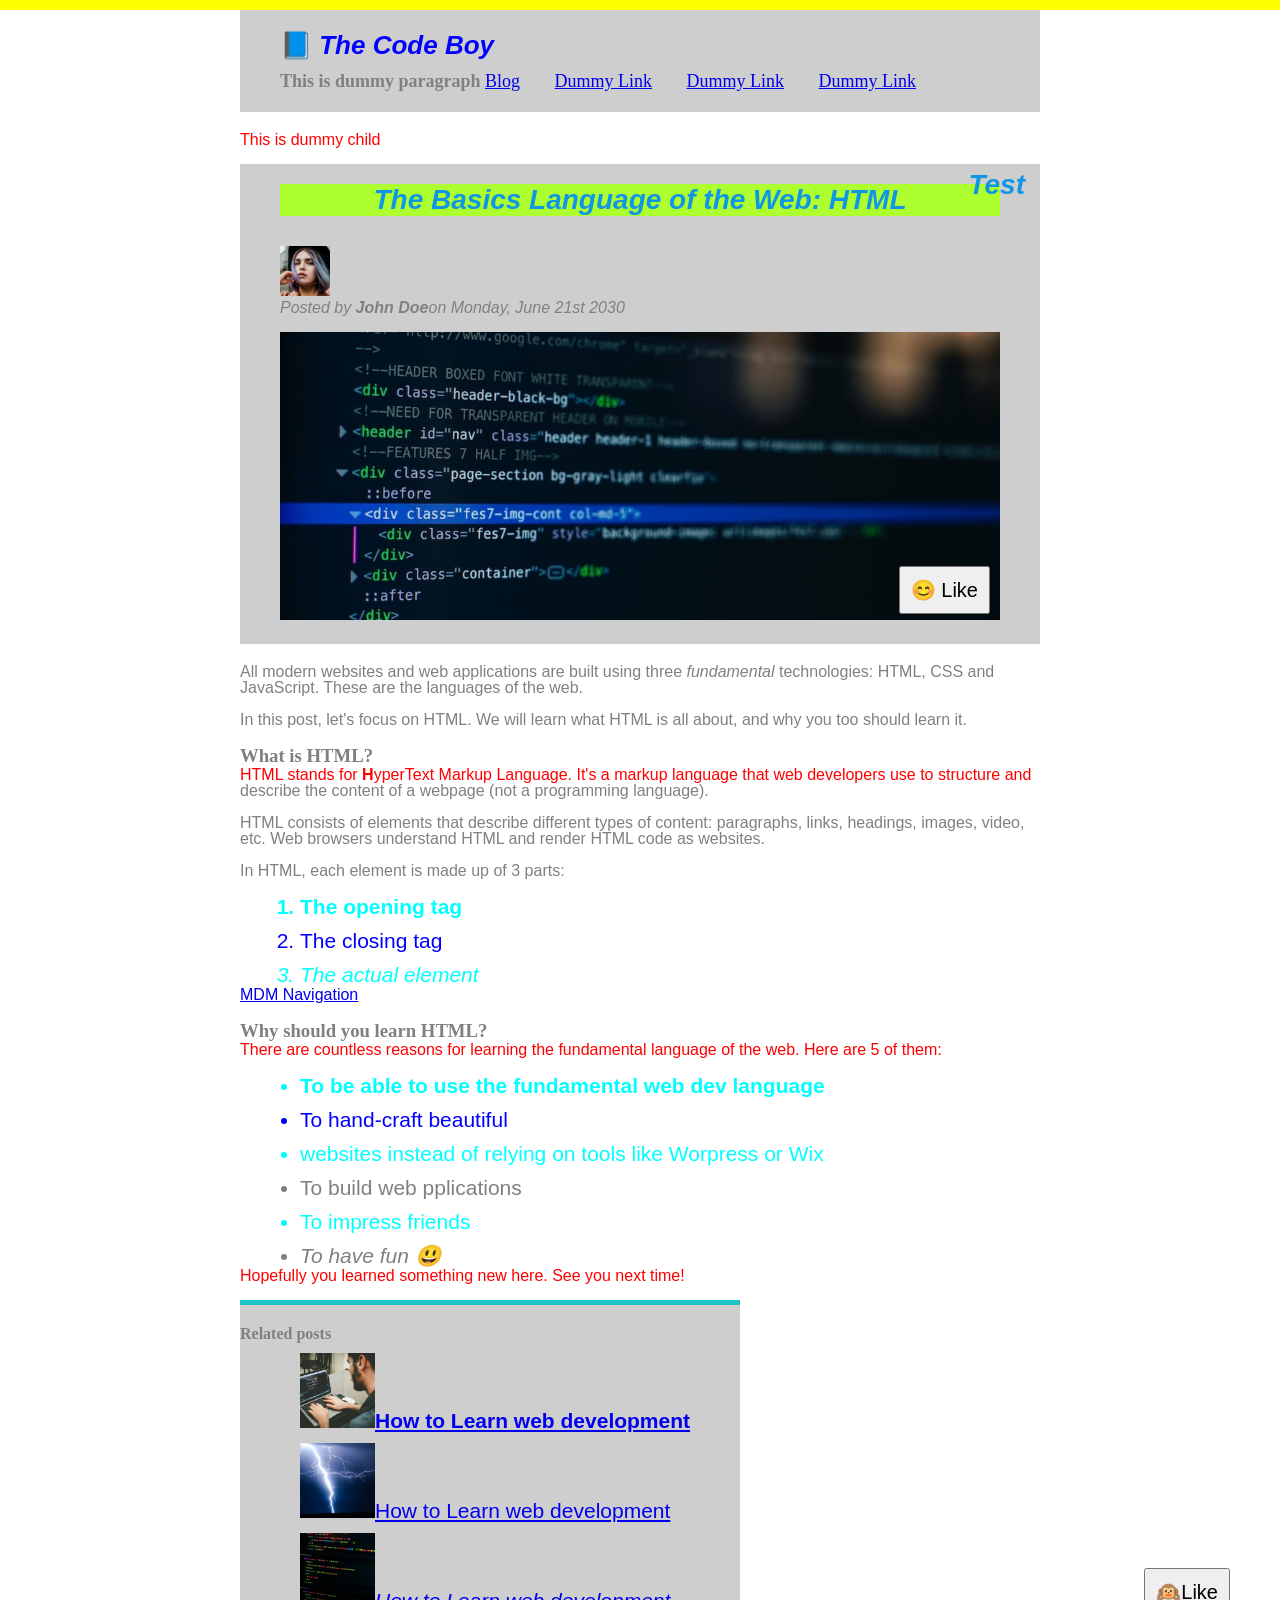
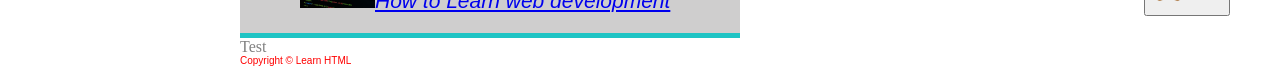
<file: HTML-Fundamentals/index.html>
<!DOCTYPE html>
<html lang="en">
  <head>
    <meta charset="UTF-8" />
    <title>[DEMO Html Content]</title>
    <link href="style.css" rel="stylesheet" />
  </head>

  <body>
    <div class="container">
      <header>
        <h1><i>📘 The Code Boy</i></h1>
        <nav>
          <strong>This is dummy paragraph</strong>
          <a href="./blog.html">Blog</a>
          <a href="#">Dummy Link</a>
          <a href="#">Dummy Link</a>
          <a href="#">Dummy Link</a>
        </nav>
      </header>
      <article>
        <p>This is dummy child</p>
        <header>
          <h2>The Basics Language of the Web: HTML</h2>
          <img
            src="./content/laura-jones.jpg"
            alt="Authoer Image"
            height="50"
            width="50"
          />
          <p id="author">
            Posted by <strong>John Doe</strong>on Monday, June 21st 2030
          </p>
          <img
            src="./content/post-img.jpg"
            height="100"
            width="250"
            alt="HTML Codeon a Screen"
            class="post-img"
            class="lang-img"
          />
          <button class="smily-like">😊 Like</button>
        </header>
        <p>
          All modern websites and web applications are built using three
          <em>fundamental</em>
          technologies: HTML, CSS and JavaScript. These are the languages of the
          web.
        </p>

        <p>
          In this post, let's focus on HTML. We will learn what HTML is all
          about, and why you too should learn it.
        </p>

        <h3>What is HTML?</h3>
        <p>
          HTML stands for <strong>H</strong>yperText Markup Language. It's a
          markup language that web developers use to structure and describe the
          content of a webpage (not a programming language).
        </p>
        <p>
          HTML consists of elements that describe different types of content:
          paragraphs, links, headings, images, video, etc. Web browsers
          understand HTML and render HTML code as websites.
        </p>
        <p>In HTML, each element is made up of 3 parts:</p>
        <ol>
          <li>The opening tag</li>
          <li>The closing tag</li>
          <li>The actual element</li>
        </ol>

        <p>
          <a href="https://developer.mozilla.org/en-US/" target="_blank"
            >MDM Navigation</a
          >
        </p>
        <h3>Why should you learn HTML?</h3>

        <p>
          There are countless reasons for learning the fundamental language of
          the web. Here are 5 of them:
        </p>

        <ul>
          <li>To be able to use the fundamental web dev language</li>
          <li>To hand-craft beautiful</li>
          <li>websites instead of relying on tools like Worpress or Wix</li>
          <li>To build web pplications</li>
          <li>To impress friends</li>
          <li>To have fun 😃</li>
        </ul>

        <p>Hopefully you learned something new here. See you next time!</p>
      </article>
      <aside>
        <h4>Related posts</h4>
        <ul class="related">
          <li>
            <img src="./content/related-1.jpg" height="75" width="75" /><a
              href="#"
              >How to Learn web development</a
            >
          </li>
          <li>
            <img src="./content/related-2.jpg" height="75" width="75" /><a
              href="#"
              >How to Learn web development</a
            >
          </li>
          <li>
            <img src="./content/related-3.jpg" height="75" width="75" /><a
              href="#"
              >How to Learn web development</a
            >
          </li>
        </ul>
      </aside>
      <footer>
        <a>Test</a>
        <!-- here if we use inline then style color then it will be having highest priority -->
        <p id="copyright" class="copyright text">Copyright &copy; Learn HTML</p>
      </footer>
    </div>
    <button class="monkey-like">🙉Like</button>
  </body>
</html>
</file>
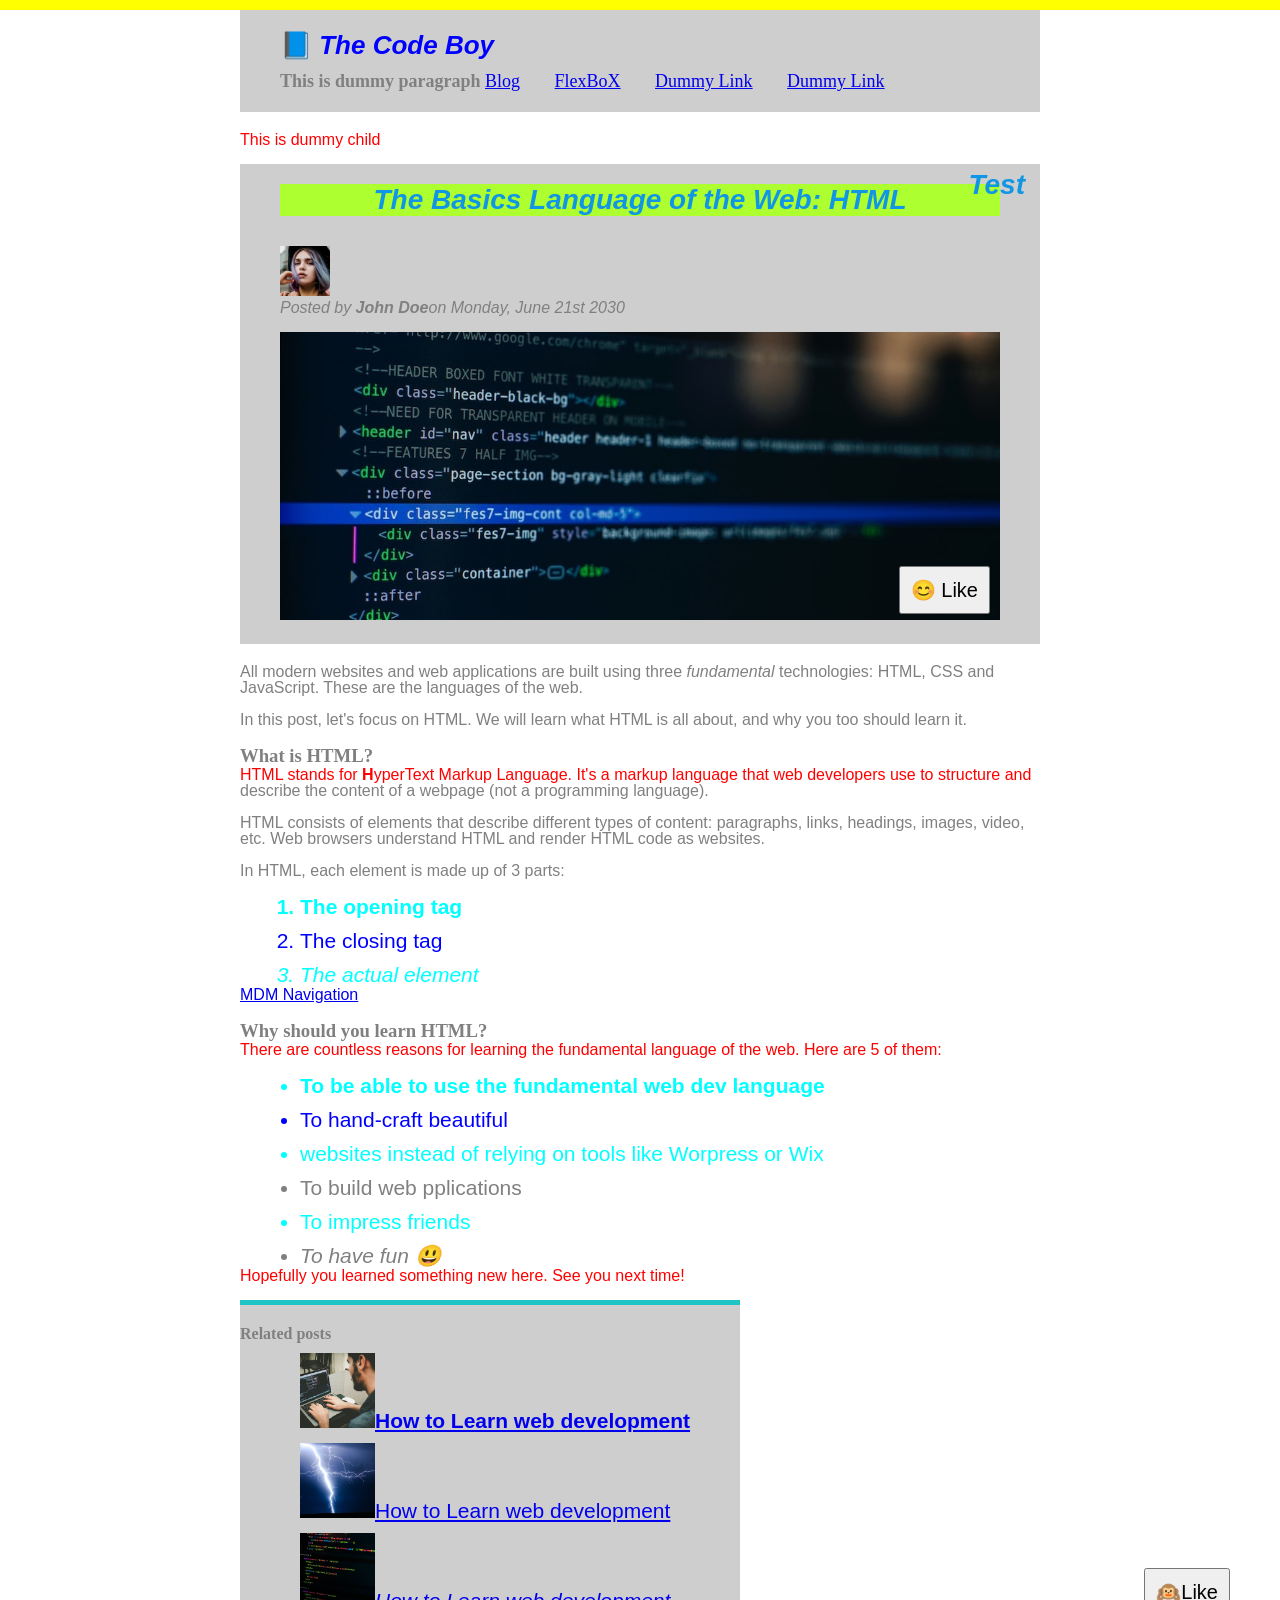
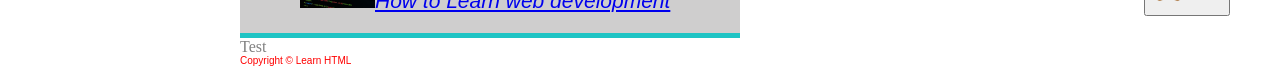
<file: HTML-Fundamentals/basics-with-flex-grid/index.html>
<!DOCTYPE html>
<html lang="en">
  <head>
    <meta charset="UTF-8" />
    <title>[DEMO Html Content]</title>
    <link href="style.css" rel="stylesheet" />
  </head>

  <body>
    <div class="container">
      <header>
        <h1><i>📘 The Code Boy</i></h1>
        <nav>
          <strong>This is dummy paragraph</strong>
          <a href="./blog.html">Blog</a>
          <a href="flexbox.html">FlexBoX</a>
          <a href="#">Dummy Link</a>
          <a href="#">Dummy Link</a>
        </nav>
      </header>
      <article>
        <p>This is dummy child</p>
        <header>
          <h2>The Basics Language of the Web: HTML</h2>
          <img
            src="./../basics/../content/laura-jones.jpg"
            alt="Authoer Image"
            height="50"
            width="50"
          />
          <p id="author">
            Posted by <strong>John Doe</strong>on Monday, June 21st 2030
          </p>
          <img
            src="./../basics/../content/post-img.jpg"
            height="100"
            width="250"
            alt="HTML Codeon a Screen"
            class="post-img"
            class="lang-img"
          />
          <button class="smily-like">😊 Like</button>
        </header>
        <p>
          All modern websites and web applications are built using three
          <em>fundamental</em>
          technologies: HTML, CSS and JavaScript. These are the languages of the
          web.
        </p>

        <p>
          In this post, let's focus on HTML. We will learn what HTML is all
          about, and why you too should learn it.
        </p>

        <h3>What is HTML?</h3>
        <p>
          HTML stands for <strong>H</strong>yperText Markup Language. It's a
          markup language that web developers use to structure and describe the
          content of a webpage (not a programming language).
        </p>
        <p>
          HTML consists of elements that describe different types of content:
          paragraphs, links, headings, images, video, etc. Web browsers
          understand HTML and render HTML code as websites.
        </p>
        <p>In HTML, each element is made up of 3 parts:</p>
        <ol>
          <li>The opening tag</li>
          <li>The closing tag</li>
          <li>The actual element</li>
        </ol>

        <p>
          <a href="https://developer.mozilla.org/en-US/" target="_blank"
            >MDM Navigation</a
          >
        </p>
        <h3>Why should you learn HTML?</h3>

        <p>
          There are countless reasons for learning the fundamental language of
          the web. Here are 5 of them:
        </p>

        <ul>
          <li>To be able to use the fundamental web dev language</li>
          <li>To hand-craft beautiful</li>
          <li>websites instead of relying on tools like Worpress or Wix</li>
          <li>To build web pplications</li>
          <li>To impress friends</li>
          <li>To have fun 😃</li>
        </ul>

        <p>Hopefully you learned something new here. See you next time!</p>
      </article>
      <aside>
        <h4>Related posts</h4>
        <ul class="related">
          <li>
            <img
              src="./../basics/../content/related-1.jpg"
              height="75"
              width="75"
            /><a href="#">How to Learn web development</a>
          </li>
          <li>
            <img
              src="./../basics/../content/related-2.jpg"
              height="75"
              width="75"
            /><a href="#">How to Learn web development</a>
          </li>
          <li>
            <img
              src="./../basics/../content/related-3.jpg"
              height="75"
              width="75"
            /><a href="#">How to Learn web development</a>
          </li>
        </ul>
      </aside>
      <footer>
        <a>Test</a>
        <!-- here if we use inline then style color then it will be having highest priority -->
        <p id="copyright" class="copyright text">Copyright &copy; Learn HTML</p>
      </footer>
    </div>
    <button class="monkey-like">🙉Like</button>
  </body>
</html>
</file>
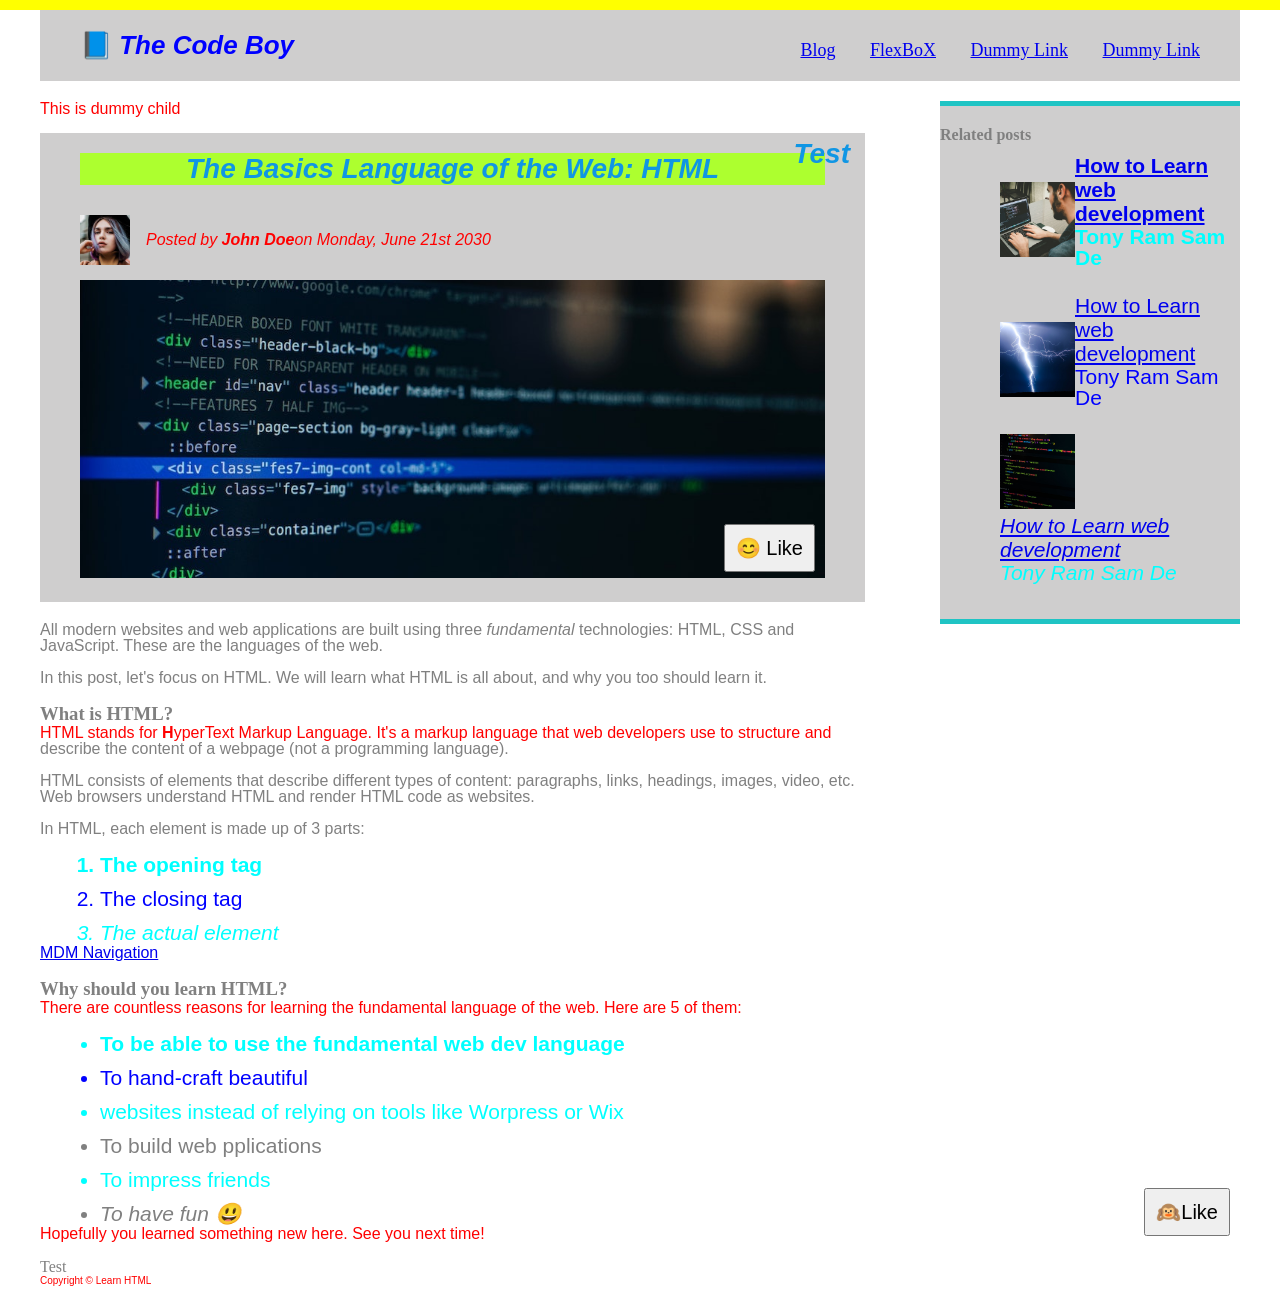
<file: HTML-Fundamentals/basics-with-flex/index.html>
<!DOCTYPE html>
<html lang="en">
  <head>
    <meta charset="UTF-8" />
    <title>[DEMO Html Content]</title>
    <link href="style.css" rel="stylesheet" />
  </head>

  <body>
    <div class="container">
      <header class="clearfix">
        <h1><i>📘 The Code Boy</i></h1>
        <nav>
          <!-- <strong>This is dummy paragraph</strong> -->
          <a href="./blog.html">Blog</a>
          <a href="flexbox.html">FlexBoX</a>
          <a href="#">Dummy Link</a>
          <a href="#">Dummy Link</a>
        </nav>
      </header>
      <div class="row">
      <article>
        <p>This is dummy child</p>
        <header>
          <h2>The Basics Language of the Web: HTML</h2>
          <div class="authoer-box">
            <img
              src="./../basics/../content/laura-jones.jpg"
              alt="Authoer Image"
              height="50"
              width="50"
              class="author-img"
            />
            <p id="author" class="author">
              <!--For fake text just type Lorem and then Enter -->
              Posted by <strong>John Doe</strong>on Monday, June 21st 2030
            </p>
          </div>

          <img
            src="./../basics/../content/post-img.jpg"
            height="100"
            width="250"
            alt="HTML Codeon a Screen"
            class="post-img"
            class="lang-img"
          />
          <button class="smily-like">😊 Like</button>
        </header>
        <p>
          All modern websites and web applications are built using three
          <em>fundamental</em>
          technologies: HTML, CSS and JavaScript. These are the languages of the
          web.
        </p>

        <p>
          In this post, let's focus on HTML. We will learn what HTML is all
          about, and why you too should learn it.
        </p>

        <h3>What is HTML?</h3>
        <p>
          HTML stands for <strong>H</strong>yperText Markup Language. It's a
          markup language that web developers use to structure and describe the
          content of a webpage (not a programming language).
        </p>
        <p>
          HTML consists of elements that describe different types of content:
          paragraphs, links, headings, images, video, etc. Web browsers
          understand HTML and render HTML code as websites.
        </p>
        <p>In HTML, each element is made up of 3 parts:</p>
        <ol>
          <li>The opening tag</li>
          <li>The closing tag</li>
          <li>The actual element</li>
        </ol>

        <p>
          <a href="https://developer.mozilla.org/en-US/" target="_blank"
            >MDM Navigation</a
          >
        </p>
        <h3>Why should you learn HTML?</h3>

        <p>
          There are countless reasons for learning the fundamental language of
          the web. Here are 5 of them:
        </p>

        <ul>
          <li>To be able to use the fundamental web dev language</li>
          <li>To hand-craft beautiful</li>
          <li>websites instead of relying on tools like Worpress or Wix</li>
          <li>To build web pplications</li>
          <li>To impress friends</li>
          <li>To have fun 😃</li>
        </ul>

        <p>Hopefully you learned something new here. See you next time!</p>
      </article>
      <aside>
        <h4>Related posts</h4>
        <ul class="related">
          <li class="related-post">
            <img
              src="./../basics/../content/related-1.jpg"
              height="75"
              width="75"
            />
            <div>
              <a href="#" class="related-link">How to Learn web development</a>
              <p class="related-author">Tony Ram Sam De</p>
            </div>
          </li>
          <li class="related-post">
            <img
              src="./../basics/../content/related-2.jpg"
              height="75"
              width="75"
            />
            <div>
              <a href="#" class="related-link">How to Learn web development</a>
              <p class="related-author">Tony Ram Sam De</p>
            </div>
          </li class="related-post">
          <li>
            <img
              src="./../basics/../content/related-3.jpg"
              height="75"
              width="75"
            />
            <div>
             <a href="#" class="related-link">How to Learn web development</a>
             <p class="related-author">Tony Ram Sam De</p>
            </div>
          </li>
        </ul>
      </aside>
      </div>
      <footer>
        <a>Test</a>
        <!-- here if we use inline then style color then it will be having highest priority -->
        <p id="copyright" class="copyright text">Copyright &copy; Learn HTML</p>
      </footer>
    </div>
    <button class="monkey-like">🙉Like</button>
  </body>
</html>
</file>
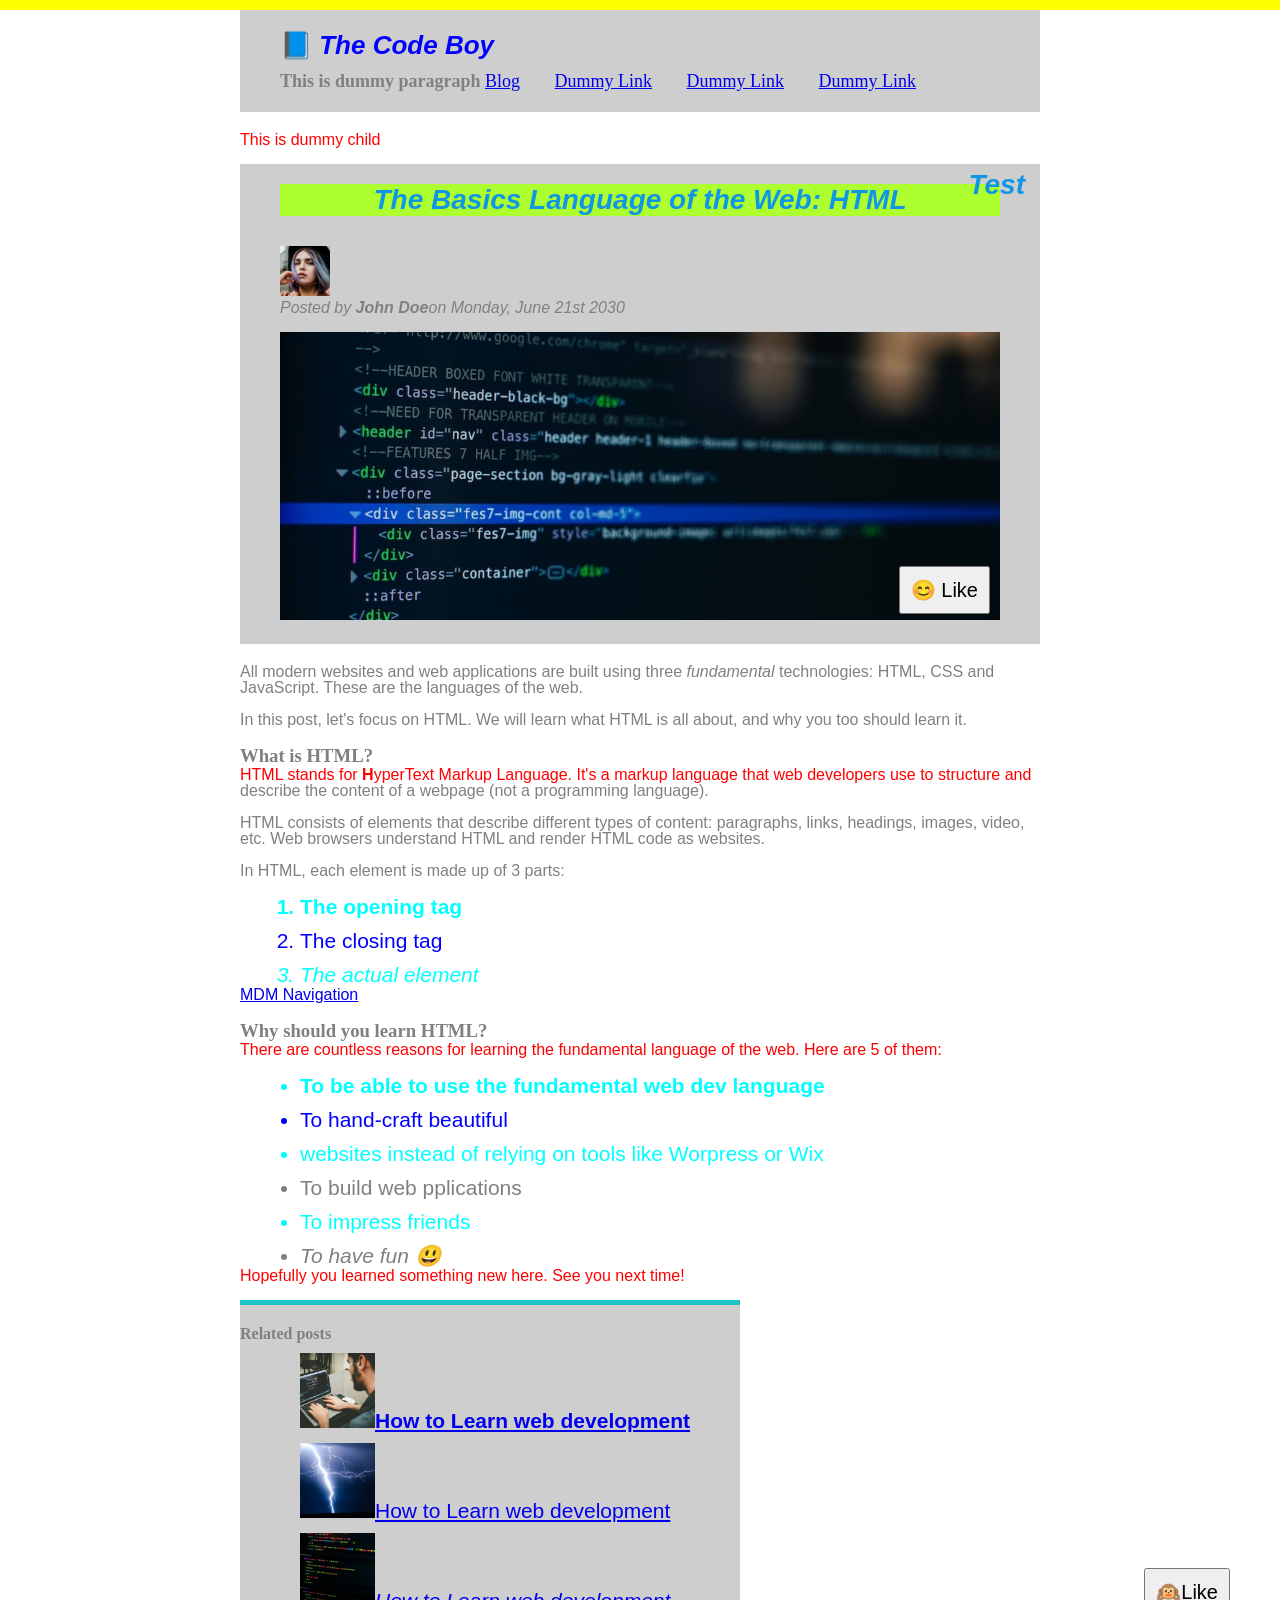
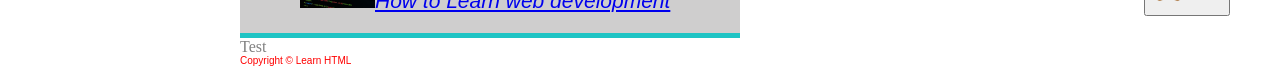
<file: HTML-Fundamentals/basics/index.html>
<!DOCTYPE html>
<html lang="en">
  <head>
    <meta charset="UTF-8" />
    <title>[DEMO Html Content]</title>
    <link href="style.css" rel="stylesheet" />
  </head>

  <body>
    <div class="container">
      <header>
        <h1><i>📘 The Code Boy</i></h1>
        <nav>
          <strong>This is dummy paragraph</strong>
          <a href="./blog.html">Blog</a>
          <a href="#">Dummy Link</a>
          <a href="#">Dummy Link</a>
          <a href="#">Dummy Link</a>
        </nav>
      </header>
      <article>
        <p>This is dummy child</p>
        <header>
          <h2>The Basics Language of the Web: HTML</h2>
          <img
            src="./../basics/../content/laura-jones.jpg"
            alt="Authoer Image"
            height="50"
            width="50"
          />
          <p id="author">
            Posted by <strong>John Doe</strong>on Monday, June 21st 2030
          </p>
          <img
            src="./../basics/../content/post-img.jpg"
            height="100"
            width="250"
            alt="HTML Codeon a Screen"
            class="post-img"
            class="lang-img"
          />
          <button class="smily-like">😊 Like</button>
        </header>
        <p>
          All modern websites and web applications are built using three
          <em>fundamental</em>
          technologies: HTML, CSS and JavaScript. These are the languages of the
          web.
        </p>

        <p>
          In this post, let's focus on HTML. We will learn what HTML is all
          about, and why you too should learn it.
        </p>

        <h3>What is HTML?</h3>
        <p>
          HTML stands for <strong>H</strong>yperText Markup Language. It's a
          markup language that web developers use to structure and describe the
          content of a webpage (not a programming language).
        </p>
        <p>
          HTML consists of elements that describe different types of content:
          paragraphs, links, headings, images, video, etc. Web browsers
          understand HTML and render HTML code as websites.
        </p>
        <p>In HTML, each element is made up of 3 parts:</p>
        <ol>
          <li>The opening tag</li>
          <li>The closing tag</li>
          <li>The actual element</li>
        </ol>

        <p>
          <a href="https://developer.mozilla.org/en-US/" target="_blank"
            >MDM Navigation</a
          >
        </p>
        <h3>Why should you learn HTML?</h3>

        <p>
          There are countless reasons for learning the fundamental language of
          the web. Here are 5 of them:
        </p>

        <ul>
          <li>To be able to use the fundamental web dev language</li>
          <li>To hand-craft beautiful</li>
          <li>websites instead of relying on tools like Worpress or Wix</li>
          <li>To build web pplications</li>
          <li>To impress friends</li>
          <li>To have fun 😃</li>
        </ul>

        <p>Hopefully you learned something new here. See you next time!</p>
      </article>
      <aside>
        <h4>Related posts</h4>
        <ul class="related">
          <li>
            <img
              src="./../basics/../content/related-1.jpg"
              height="75"
              width="75"
            /><a href="#">How to Learn web development</a>
          </li>
          <li>
            <img
              src="./../basics/../content/related-2.jpg"
              height="75"
              width="75"
            /><a href="#">How to Learn web development</a>
          </li>
          <li>
            <img
              src="./../basics/../content/related-3.jpg"
              height="75"
              width="75"
            /><a href="#">How to Learn web development</a>
          </li>
        </ul>
      </aside>
      <footer>
        <a>Test</a>
        <!-- here if we use inline then style color then it will be having highest priority -->
        <p id="copyright" class="copyright text">Copyright &copy; Learn HTML</p>
      </footer>
    </div>
    <button class="monkey-like">🙉Like</button>
  </body>
</html>
</file>
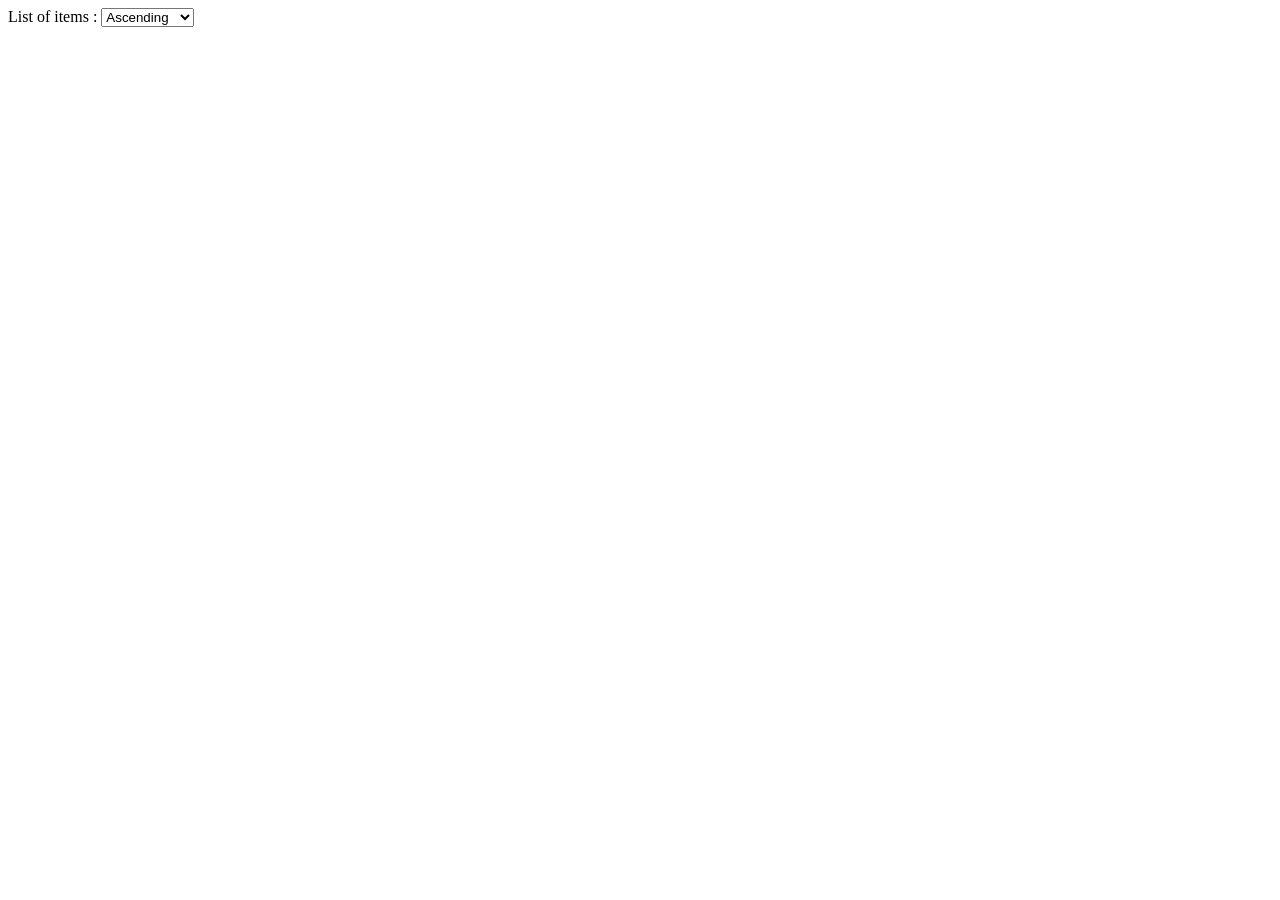
<file: execution/first-approach.html>
<!DOCTYPE html>
<html lang="en">
  <head>
    <meta charset="UTF-8" />
    <meta name="viewport" content="width=device-width, initial-scale=1.0" />
    <title>Document</title>
  </head>
  <body>
    <label>List of items : </label>
    <select id="items">
      <option value="asc">Ascending</option>
      <option value="desc">Descending</option>
    </select>
    <ul id="listData"></ul>
    <script>
      let records = [];
      const listElement = document.getElementById("listData");
      const optionElement = document.getElementById("items");

      async function fetchAll() {
        try {
          let data = await fetch("https://fakestoreapi.com/products");
          let result = await data.json();
          records = result;
          displayResult("asc");
        } catch (e) {
          console.log(e);
        }
      }

      function displayResult(type) {
        const sortedData = [...records].sort((a, b) => {
          return type == "asc" ? a.price - b.price : b.price - a.price;
        });

        listElement.innerHTML = "";
        sortedData.forEach((product) => {
          const li = document.createElement("li");
          li.textContent = `${product.title} : ${product.price}`;
          listElement.appendChild(li);
        });
      }

      optionElement.addEventListener("change", (e) => {
        displayResult(e.target.value);
      });

      fetchAll();
    </script>
  </body>
</html>
</file>
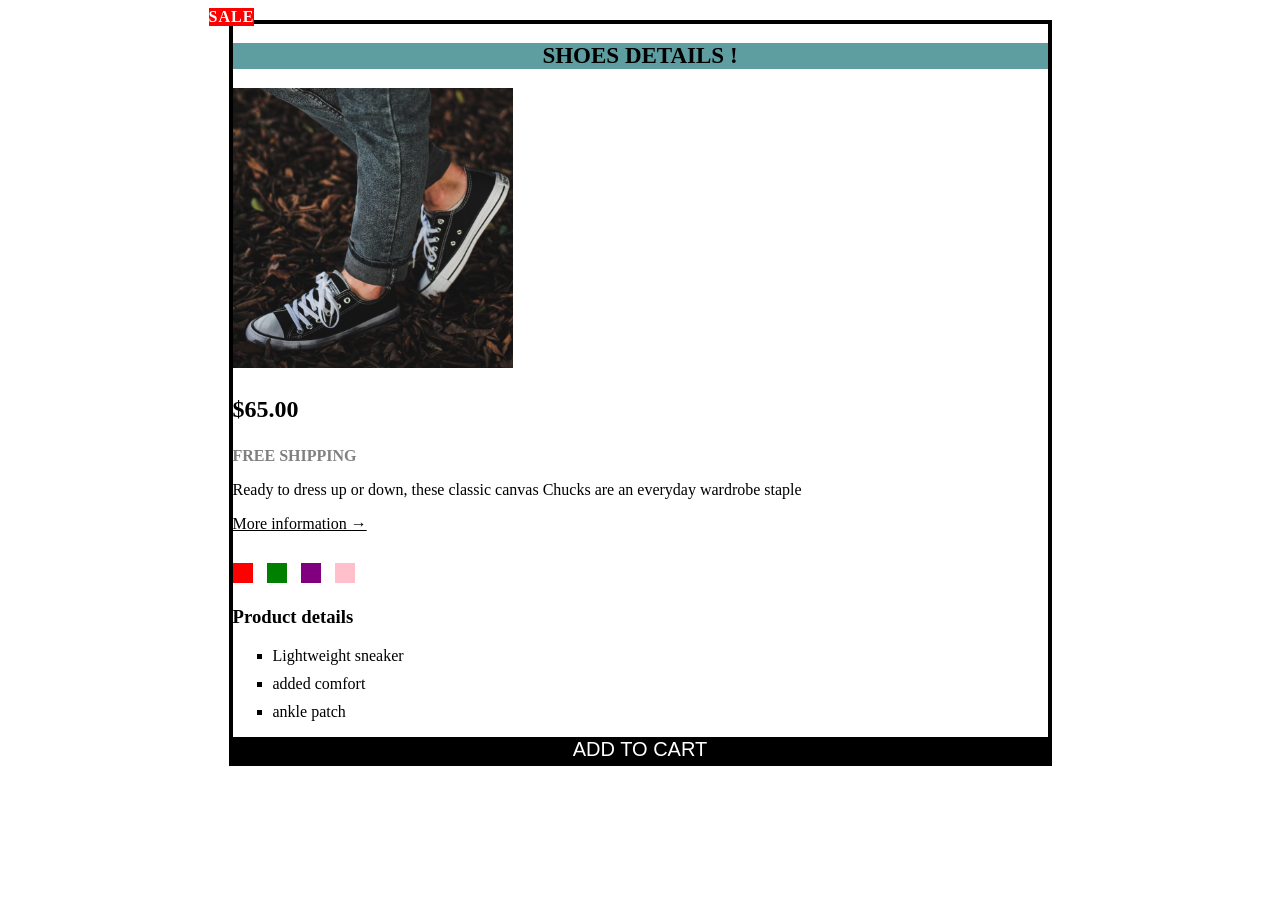
<file: HTML-Fundamentals/challenge.html>
<!DOCTYPE html>
<html>
  <head>
    <title>Shoes Shop</title>
    <link href="challenge.css" rel="stylesheet" />
  </head>
  <body>
    <article class="article-content">
      <h2 class="product-title">Shoes Details !</h2>
      <img src="./content/challenges.jpg" width="280" height="280" />
      <p class="price"><strong>$65.00</strong></p>
      <p class="shipping">Free shipping</p>
      <p>
        Ready to dress up or down, these classic canvas Chucks are an everyday
        wardrobe staple
      </p>
      <a class="more-info" href="#">More information &rarr;</a>
      <div class="square-color">
        <div class="color color-red"></div>
        <div class="color color-blue"></div>
        <div class="color color-yellow"></div>
        <div class="color color-pink"></div>
      </div>
      <h3 class="details-title">Product details</h3>
      <ul class="details-list">
        <li>Lightweight sneaker</li>
        <li>added comfort</li>
        <li>ankle patch</li>
      </ul>
      <button class="cart-button">Add to Cart</button>
      <p class="sale">sale</p>
    </article>
  </body>
</html>
</file>
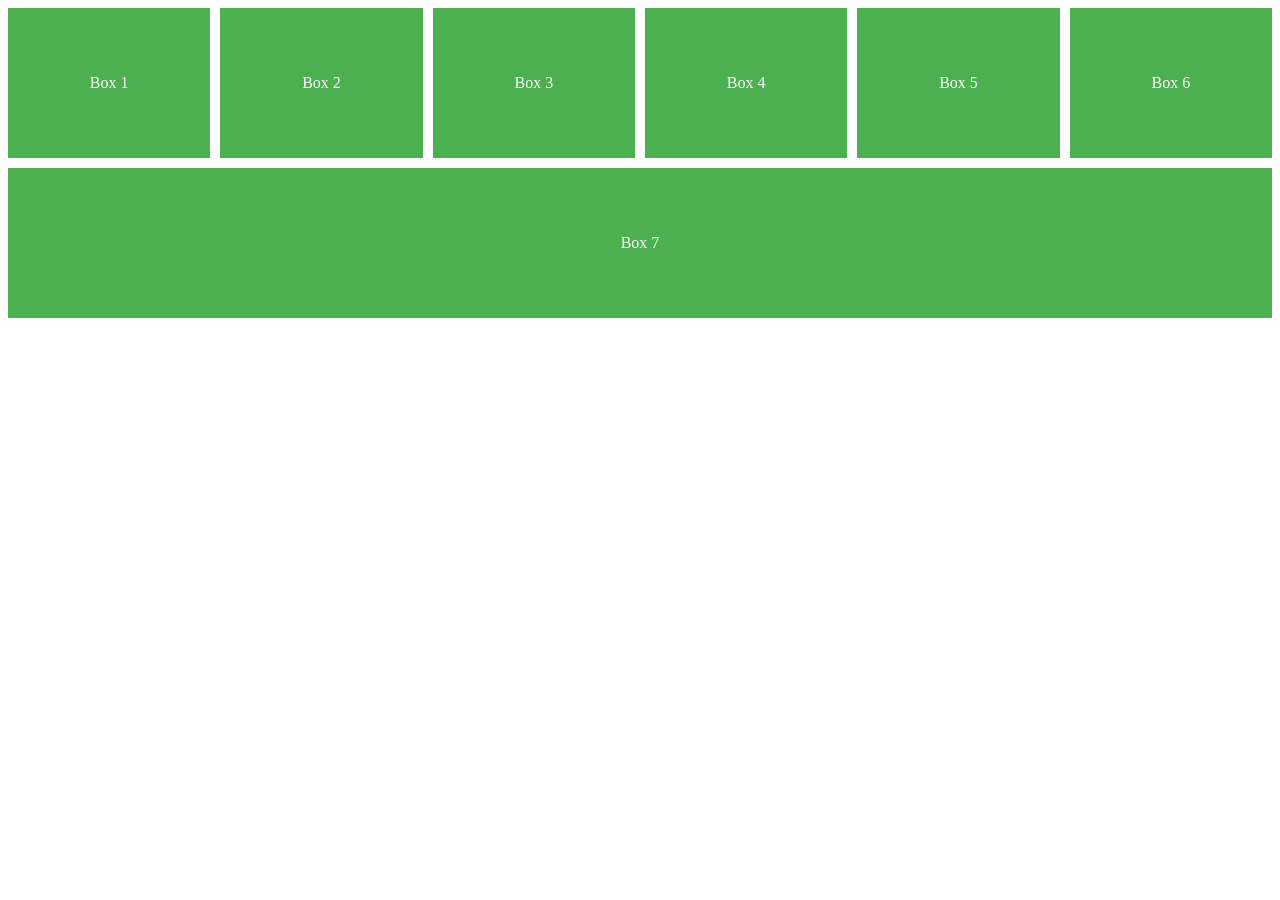
<file: HTML-Fundamentals/basics-pure-css/responsive-flex-media.html>
<!DOCTYPE html>
<html lang="en">
  <head>
    <meta charset="UTF-8" />
    <meta name="viewport" content="width=device-width, initial-scale=1.0" />
    <title>Flex One Column</title>
    <style>
      .container {
        display: flex;
        flex-wrap: wrap;
        gap: 10px;
        justify-content: center;
      }

      .box {
        flex: 1 1 200px; /* preferred width 200px */
        height: 150px;
        background-color: #4caf50;
        color: white;
        display: flex;
        align-items: center;
        justify-content: center;
      }

      /* Media query for small screens */
      @media (max-width: 600px) {
        .box {
          flex: 1 1 100%; /* Take full width */
        }
      }
    </style>
  </head>
  <body>
    <div class="container">
      <div class="box">Box 1</div>
      <div class="box">Box 2</div>
      <div class="box">Box 3</div>
      <div class="box">Box 4</div>
      <div class="box">Box 5</div>
      <div class="box">Box 6</div>
      <div class="box">Box 7</div>
    </div>
  </body>
</html>
</file>
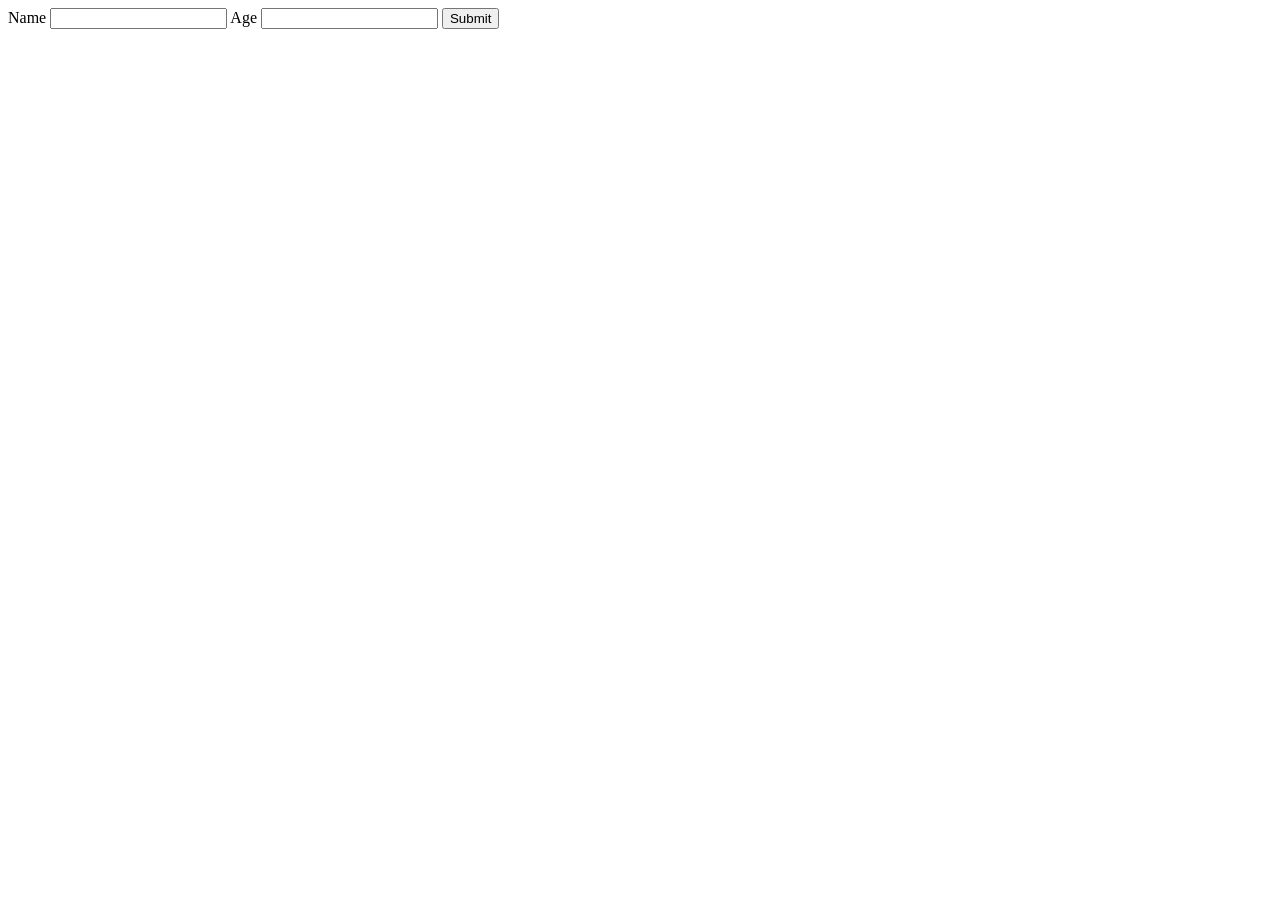
<file: HTML-Fundamentals/basics-pure-html/form-with-script.html>
<!DOCTYPE html>
<html lang="en">
  <head>
    <meta charset="UTF-8" />
    <meta name="viewport" content="width=device-width, initial-scale=1.0" />
    <title>Document</title>
  </head>
  <body>
    <form id="myform">
      <label>Name <input type="text" name="name" required /></label>
      <label>Age <input type="text" name="age" required /></label>
      <button type="submit">Submit</button>
    </form>
    <script>
      const form = document.getElementById("myform");
      form.addEventListener("submit", function (event) {
        event.preventDefault(); // Don’t do the thing you(Browser) were about to do by default
        const data = new FormData(form);
        for (let result of data.entries()) {
          console.log(result);
        }
      });
    </script>
  </body>
</html>
</file>
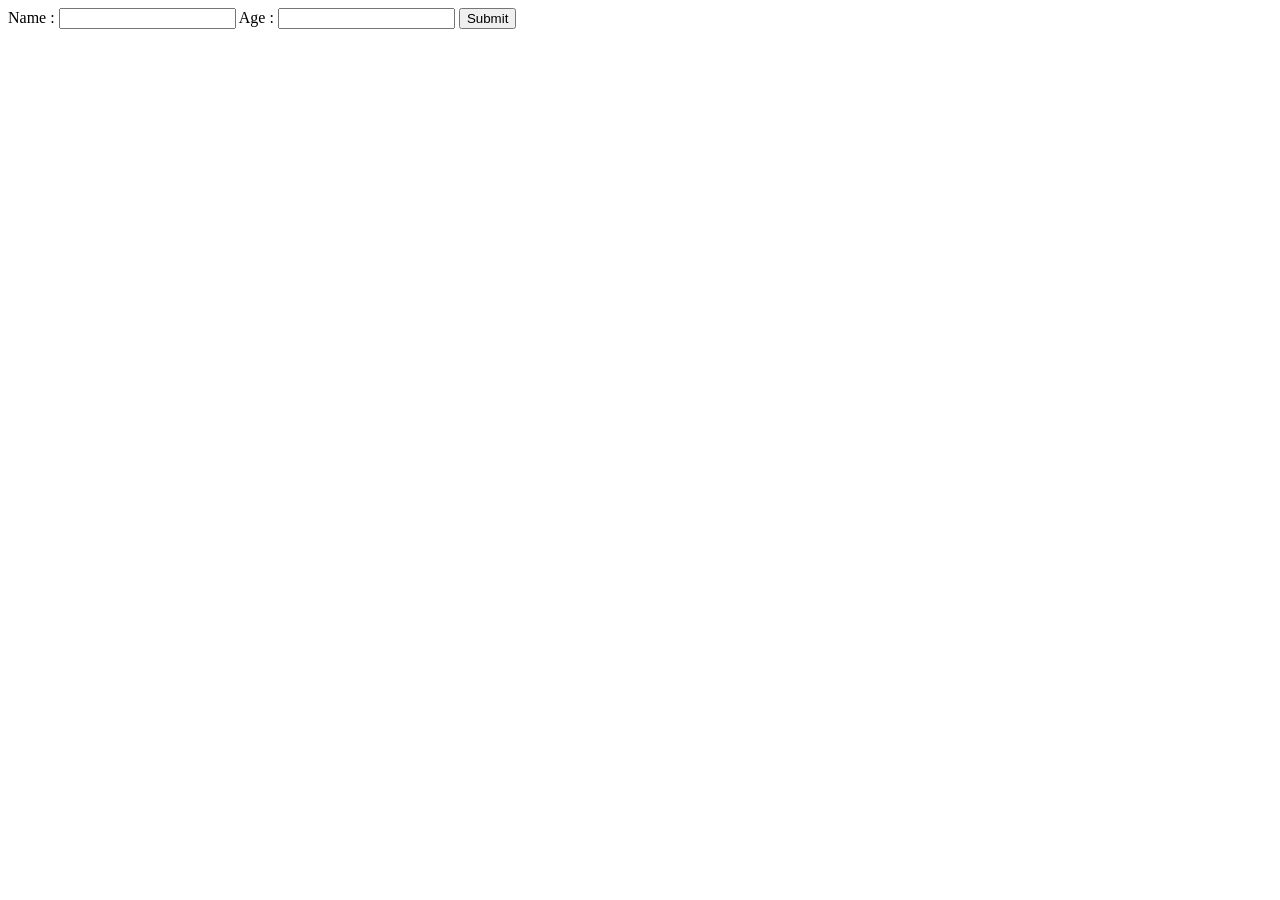
<file: HTML-Fundamentals/basics-pure-html/form.html>
<!DOCTYPE html>
<html lang="en">
  <head>
    <meta charset="UTF-8" />
    <meta name="viewport" content="width=device-width, initial-scale=1.0" />
    <title>Document</title>
  </head>
  <body>
    <!--  HTML Form with  validation -->
    <form name="/submit">
      <label>Name : <input type="text" name="fullname" required></input></label>
      <label>Age : <input type="number" name="age" required></input></label>
      <button>Submit</button>
    </form>
  </body>
</html>
</file>
<file: HTML-Fundamentals/style.css>
/* universal selector : no inheritance involved in that*/
* {
  /* border-top: 10px solid forestgreen;*/
  /*we can not keep margin and padding in body as those are not specific to text*/
  margin: 0;
  padding: 0;
}

body {
  color: grey;
  font-size: medium;
  border-top: 10px solid yellow;
  position: relative;
}

header {
  background-color: #cfcece;
  /* TopBottom & leftRight */
  padding: 20px 40px;
  margin-bottom: 20px;
  /* height: 80px; */
  position: relative;
}

aside {
  background-color: #cfcece;
  border-top: 5px solid #1fc4c4;
  border-bottom: 5px solid #1fc4c4;
  padding: 20px 0;
  width: 500px;
}

.post-img {
  width: 100%;
  height: auto;
}
h1,
h2,
p,
li {
  font-family: "Segoe UI", Tahoma, Geneva, Verdana, sans-serif;
}

h1,
h2 {
  color: rgb(16, 150, 228);
}

h1 {
  color: blue;
  font-size: 26px;
}

h2 {
  font-size: 28px;
  font-style: italic;
  text-align: center;
  margin-bottom: 30px;
}

h3 {
  margin-top: 17px;
}
p {
  line-height: 1;
  margin-bottom: 16px;
}

ul,
ol {
  margin-left: 50px;
}

li {
  font-size: 21px;
  margin: 10px;
}

li:last-child {
  margin-bottom: 0;
}

footer p {
  font-size: 14px;
}

#author {
  font-style: italic;
}

#copyright {
  font-size: 10px;
}

.related {
  list-style: none;
}

li:first-child {
  font-weight: bold;
}

li:last-child {
  font-style: italic;
}

li:nth-child(2) {
  color: blue;
}

li:nth-child(odd) {
  color: aqua;
}

article p:first-child {
  color: red;
}

article p:last-child {
  color: red;
}

/* LVHA - That should be the order */
/* Not working ! */
/* a:link {
  color: blueviolet;
  text-decoration: none;
} */

a:visited {
  color: lightcoral;
  text-decoration: none;
}

a:hover {
  color: green;
  text-decoration: underline dotted orange;
}

a:active {
  background-color: aquamarine;
}

#copyright {
  color: red;
}

.copyright {
  color: #1fc4c4;
}

.text {
  color: blue;
}

footer p {
  /* color: yellowgreen !important; */
}

/* nav a:link,
nav p {
  font-size: 18px;
} */

nav {
  font-size: 18px;
}

.container {
  width: 800px;
  margin: 0 auto;
}

/* This is for Testing the concept */
nav a:link {
  /* background-color: orange;
  margin: 20px; /*As links are block level element so only left and right margin will be applicable*/
  /* display: block; */

  margin-right: 30px;
  margin-top: 10px;
  display: inline-block;
}

nav a:link:last-child {
  margin: 0;
}
/*Just for testing concept*/
ul li {
  /* display: inline; */
}

.lang-img {
  margin: 100px;
}

.monkey-like {
  font-size: 20px;
  padding: 10px;
  cursor: pointer;
  position: absolute;
  /* top: 0;
  left: 0; */
  bottom: 50px;
  right: 50px;
}

.smily-like {
  font-size: 20px;
  padding: 10px;
  cursor: pointer;
  position: absolute;
  bottom: 30px;
  right: 50px;
}

/*Pseudo Element*/
h1::first-letter {
  font-style: normal;
}

h2::first-letter {
  /* font-size: 80px; */
}

/* Adjacent */
h3 + p::first-line {
  color: red;
}

h2 {
  position: relative;
  background-color: greenyellow;
}

h2::after {
  content: "Test";
  position: absolute;
  top: -15px;
  right: -25px;
}
</file>
<file: HTML-Fundamentals/basics-with-flex-grid/style.css>
/* universal selector : no inheritance involved in that*/
* {
  /* border-top: 10px solid forestgreen;*/
  /*we can not keep margin and padding in body as those are not specific to text*/
  margin: 0;
  padding: 0;
}

body {
  color: grey;
  font-size: medium;
  border-top: 10px solid yellow;
  position: relative;
}

header {
  background-color: #cfcece;
  /* TopBottom & leftRight */
  padding: 20px 40px;
  margin-bottom: 20px;
  /* height: 80px; */
  position: relative;
}

aside {
  background-color: #cfcece;
  border-top: 5px solid #1fc4c4;
  border-bottom: 5px solid #1fc4c4;
  padding: 20px 0;
  width: 500px;
}

.post-img {
  width: 100%;
  height: auto;
}
h1,
h2,
p,
li {
  font-family: "Segoe UI", Tahoma, Geneva, Verdana, sans-serif;
}

h1,
h2 {
  color: rgb(16, 150, 228);
}

h1 {
  color: blue;
  font-size: 26px;
}

h2 {
  font-size: 28px;
  font-style: italic;
  text-align: center;
  margin-bottom: 30px;
}

h3 {
  margin-top: 17px;
}
p {
  line-height: 1;
  margin-bottom: 16px;
}

ul,
ol {
  margin-left: 50px;
}

li {
  font-size: 21px;
  margin: 10px;
}

li:last-child {
  margin-bottom: 0;
}

footer p {
  font-size: 14px;
}

#author {
  font-style: italic;
}

#copyright {
  font-size: 10px;
}

.related {
  list-style: none;
}

li:first-child {
  font-weight: bold;
}

li:last-child {
  font-style: italic;
}

li:nth-child(2) {
  color: blue;
}

li:nth-child(odd) {
  color: aqua;
}

article p:first-child {
  color: red;
}

article p:last-child {
  color: red;
}

/* LVHA - That should be the order */
/* Not working ! */
/* a:link {
  color: blueviolet;
  text-decoration: none;
} */

a:visited {
  color: lightcoral;
  text-decoration: none;
}

a:hover {
  color: green;
  text-decoration: underline dotted orange;
}

a:active {
  background-color: aquamarine;
}

#copyright {
  color: red;
}

.copyright {
  color: #1fc4c4;
}

.text {
  color: blue;
}

footer p {
  /* color: yellowgreen !important; */
}

/* nav a:link,
nav p {
  font-size: 18px;
} */

nav {
  font-size: 18px;
}

.container {
  width: 800px;
  margin: 0 auto;
}

/* This is for Testing the concept */
nav a:link {
  /* background-color: orange;
  margin: 20px; /*As links are block level element so only left and right margin will be applicable*/
  /* display: block; */

  margin-right: 30px;
  margin-top: 10px;
  display: inline-block;
}

nav a:link:last-child {
  margin: 0;
}
/*Just for testing concept*/
ul li {
  /* display: inline; */
}

.lang-img {
  margin: 100px;
}

.monkey-like {
  font-size: 20px;
  padding: 10px;
  cursor: pointer;
  position: absolute;
  /* top: 0;
  left: 0; */
  bottom: 50px;
  right: 50px;
}

.smily-like {
  font-size: 20px;
  padding: 10px;
  cursor: pointer;
  position: absolute;
  bottom: 30px;
  right: 50px;
}

/*Pseudo Element*/
h1::first-letter {
  font-style: normal;
}

h2::first-letter {
  /* font-size: 80px; */
}

/* Adjacent */
h3 + p::first-line {
  color: red;
}

h2 {
  position: relative;
  background-color: greenyellow;
}

h2::after {
  content: "Test";
  position: absolute;
  top: -15px;
  right: -25px;
}
</file>
<file: HTML-Fundamentals/basics-with-flex/style.css>
/* universal selector : no inheritance involved in that*/
* {
  /* border-top: 10px solid forestgreen;*/
  /*we can not keep margin and padding in body as those are not specific to text*/
  margin: 0;
  padding: 0;
}

body {
  color: grey;
  font-size: medium;
  border-top: 10px solid yellow;
  position: relative;
}

header {
  background-color: #cfcece;
  /* TopBottom & leftRight */
  padding: 20px 40px;
  margin-bottom: 20px;
  /* height: 80px; */
  position: relative;
}

aside {
  background-color: #cfcece;
  border-top: 5px solid #1fc4c4;
  border-bottom: 5px solid #1fc4c4;
  padding: 20px 0;
  width: 500px;
}

.post-img {
  width: 100%;
  height: auto;
}
h1,
h2,
p,
li {
  font-family: "Segoe UI", Tahoma, Geneva, Verdana, sans-serif;
}

h1,
h2 {
  color: rgb(16, 150, 228);
}

h1 {
  color: blue;
  font-size: 26px;
}

h2 {
  font-size: 28px;
  font-style: italic;
  text-align: center;
  margin-bottom: 30px;
}

h3 {
  margin-top: 17px;
}
p {
  line-height: 1;
  margin-bottom: 16px;
}

ul,
ol {
  margin-left: 50px;
}

li {
  font-size: 21px;
  margin: 10px;
}

li:last-child {
  margin-bottom: 0;
}

footer p {
  font-size: 14px;
}

#author {
  font-style: italic;
}

#copyright {
  font-size: 10px;
}

.related {
  list-style: none;
}

li:first-child {
  font-weight: bold;
}

li:last-child {
  font-style: italic;
}

li:nth-child(2) {
  color: blue;
}

li:nth-child(odd) {
  color: aqua;
}

article p:first-child {
  color: red;
}

article p:last-child {
  color: red;
}

/* LVHA - That should be the order */
/* Not working ! */
/* a:link {
  color: blueviolet;
  text-decoration: none;
} */

a:visited {
  color: lightcoral;
  text-decoration: none;
}

a:hover {
  color: green;
  text-decoration: underline dotted orange;
}

a:active {
  background-color: aquamarine;
}

#copyright {
  color: red;
}

.copyright {
  color: #1fc4c4;
}

.text {
  color: blue;
}

footer p {
  /* color: yellowgreen !important; */
}

/* nav a:link,
nav p {
  font-size: 18px;
} */

nav {
  font-size: 18px;
}

.container {
  width: 1200px;
  margin: 0 auto;
}

/* This is for Testing the concept */
nav a:link {
  /* background-color: orange;
  margin: 20px; /*As links are block level element so only left and right margin will be applicable*/
  /* display: block; */

  margin-right: 30px;
  margin-top: 10px;
  display: inline-block;
}

nav a:link:last-child {
  margin: 0;
}
/*Just for testing concept*/
ul li {
  /* display: inline; */
}

.lang-img {
  margin: 100px;
}

.monkey-like {
  font-size: 20px;
  padding: 10px;
  cursor: pointer;
  position: absolute;
  /* top: 0;
  left: 0; */
  bottom: 50px;
  right: 50px;
}

.smily-like {
  font-size: 20px;
  padding: 10px;
  cursor: pointer;
  position: absolute;
  bottom: 30px;
  right: 50px;
}

/*Pseudo Element*/
h1::first-letter {
  font-style: normal;
}

h2::first-letter {
  /* font-size: 80px; */
}

/* Adjacent */
h3 + p::first-line {
  color: red;
}

h2 {
  position: relative;
  background-color: greenyellow;
}

h2::after {
  content: "Test";
  position: absolute;
  top: -15px;
  right: -25px;
}

/****** Floats ******/
/* .author-img {
  float: left;
  margin-bottom: 20px;
}

.author {
  margin-top: 10px;
  margin-left: 20px;
  float: left;
}

h1 {
  float: left;
}

nav {
  float: right;
}

.clearfix::after { */
/*  psedu element are inline element but clearing floats work only with block*/
/* clear: both;
  content: "";
  display: block;
}

article {
  width: 825px;
  float: left;
}

aside {
  width: 300px;
  float: right;
}

footer {
  clear: both;
} */

/* Flexbox */
.clearfix {
  display: flex;
  align-items: center;
  justify-content: space-between;
}

.authoer-box {
  display: flex;
  align-items: center;
  margin-bottom: 15px;
}

#author {
  margin-bottom: 0;
  margin-left: 16px;
}

.related-post {
  display: flex;
  align-items: center;
}

.row {
  display: flex;
  gap: 75px;
  align-items: flex-start;
}

aside {
  flex: 0 0 300px;
}

article {
  flex: 1;
}
</file>
<file: HTML-Fundamentals/basics/style.css>
/* universal selector : no inheritance involved in that*/
* {
  /* border-top: 10px solid forestgreen;*/
  /*we can not keep margin and padding in body as those are not specific to text*/
  margin: 0;
  padding: 0;
}

body {
  color: grey;
  font-size: medium;
  border-top: 10px solid yellow;
  position: relative;
}

header {
  background-color: #cfcece;
  /* TopBottom & leftRight */
  padding: 20px 40px;
  margin-bottom: 20px;
  /* height: 80px; */
  position: relative;
}

aside {
  background-color: #cfcece;
  border-top: 5px solid #1fc4c4;
  border-bottom: 5px solid #1fc4c4;
  padding: 20px 0;
  width: 500px;
}

.post-img {
  width: 100%;
  height: auto;
}
h1,
h2,
p,
li {
  font-family: "Segoe UI", Tahoma, Geneva, Verdana, sans-serif;
}

h1,
h2 {
  color: rgb(16, 150, 228);
}

h1 {
  color: blue;
  font-size: 26px;
}

h2 {
  font-size: 28px;
  font-style: italic;
  text-align: center;
  margin-bottom: 30px;
}

h3 {
  margin-top: 17px;
}
p {
  line-height: 1;
  margin-bottom: 16px;
}

ul,
ol {
  margin-left: 50px;
}

li {
  font-size: 21px;
  margin: 10px;
}

li:last-child {
  margin-bottom: 0;
}

footer p {
  font-size: 14px;
}

#author {
  font-style: italic;
}

#copyright {
  font-size: 10px;
}

.related {
  list-style: none;
}

li:first-child {
  font-weight: bold;
}

li:last-child {
  font-style: italic;
}

li:nth-child(2) {
  color: blue;
}

li:nth-child(odd) {
  color: aqua;
}

article p:first-child {
  color: red;
}

article p:last-child {
  color: red;
}

/* LVHA - That should be the order */
/* Not working ! */
/* a:link {
  color: blueviolet;
  text-decoration: none;
} */

a:visited {
  color: lightcoral;
  text-decoration: none;
}

a:hover {
  color: green;
  text-decoration: underline dotted orange;
}

a:active {
  background-color: aquamarine;
}

#copyright {
  color: red;
}

.copyright {
  color: #1fc4c4;
}

.text {
  color: blue;
}

footer p {
  /* color: yellowgreen !important; */
}

/* nav a:link,
nav p {
  font-size: 18px;
} */

nav {
  font-size: 18px;
}

.container {
  width: 800px;
  margin: 0 auto;
}

/* This is for Testing the concept */
nav a:link {
  /* background-color: orange;
  margin: 20px; /*As links are block level element so only left and right margin will be applicable*/
  /* display: block; */

  margin-right: 30px;
  margin-top: 10px;
  display: inline-block;
}

nav a:link:last-child {
  margin: 0;
}
/*Just for testing concept*/
ul li {
  /* display: inline; */
}

.lang-img {
  margin: 100px;
}

.monkey-like {
  font-size: 20px;
  padding: 10px;
  cursor: pointer;
  position: absolute;
  /* top: 0;
  left: 0; */
  bottom: 50px;
  right: 50px;
}

.smily-like {
  font-size: 20px;
  padding: 10px;
  cursor: pointer;
  position: absolute;
  bottom: 30px;
  right: 50px;
}

/*Pseudo Element*/
h1::first-letter {
  font-style: normal;
}

h2::first-letter {
  /* font-size: 80px; */
}

/* Adjacent */
h3 + p::first-line {
  color: red;
}

h2 {
  position: relative;
  background-color: greenyellow;
}

h2::after {
  content: "Test";
  position: absolute;
  top: -15px;
  right: -25px;
}
</file>
<file: HTML-Fundamentals/challenge.css>
body {
  /* background-color: gray; */
  margin: 0;
  padding: 0;
}

.article-content {
  border: 4px solid black;
  margin: 0 auto;
  width: 815px;
  margin: 20px auto;
  position: relative;
}

.sale {
  font-weight: bold;
  text-transform: uppercase;
  display: inline-block;
  background-color: red;
  position: absolute;
  top: -32px;
  left: -24px;
  letter-spacing: 1px;
  color: white;
}

.product-title {
  font-size: 23px;
  text-transform: uppercase;
  text-align: center;
  background-color: cadetblue;
}

.price {
  font-size: 24px;
}
.shipping {
  text-transform: uppercase;
  color: gray;
  font-weight: bold;
}

.more-info:link {
  color: black;
  margin-bottom: 30px;
  display: inline-block;
}

.more-info:hover {
  color: black;
  text-decoration: none;
}

.details-litle {
  text-transform: uppercase;
}
.details-list li {
  list-style: square;
  margin-bottom: 10px;
}

.details-list li:last-child {
  margin-bottom: 0;
}

.cart-button {
  width: 100%;
  background-color: black;
  border: none;
  color: white;
  font-size: 20px;
  text-transform: uppercase;
  cursor: pointer;
}

.cart-button:hover {
  color: black;
  background-color: white;
  border-top: 4px solid black;
}

.color {
  display: inline-block;
  height: 20px;
  width: 20px;
  margin-right: 10px;
}

.color-red {
  background-color: red;
}

.color-yellow {
  background-color: purple;
}

.color-pink {
  background-color: pink;
}

.color-blue {
  background-color: green;
}
</file>
